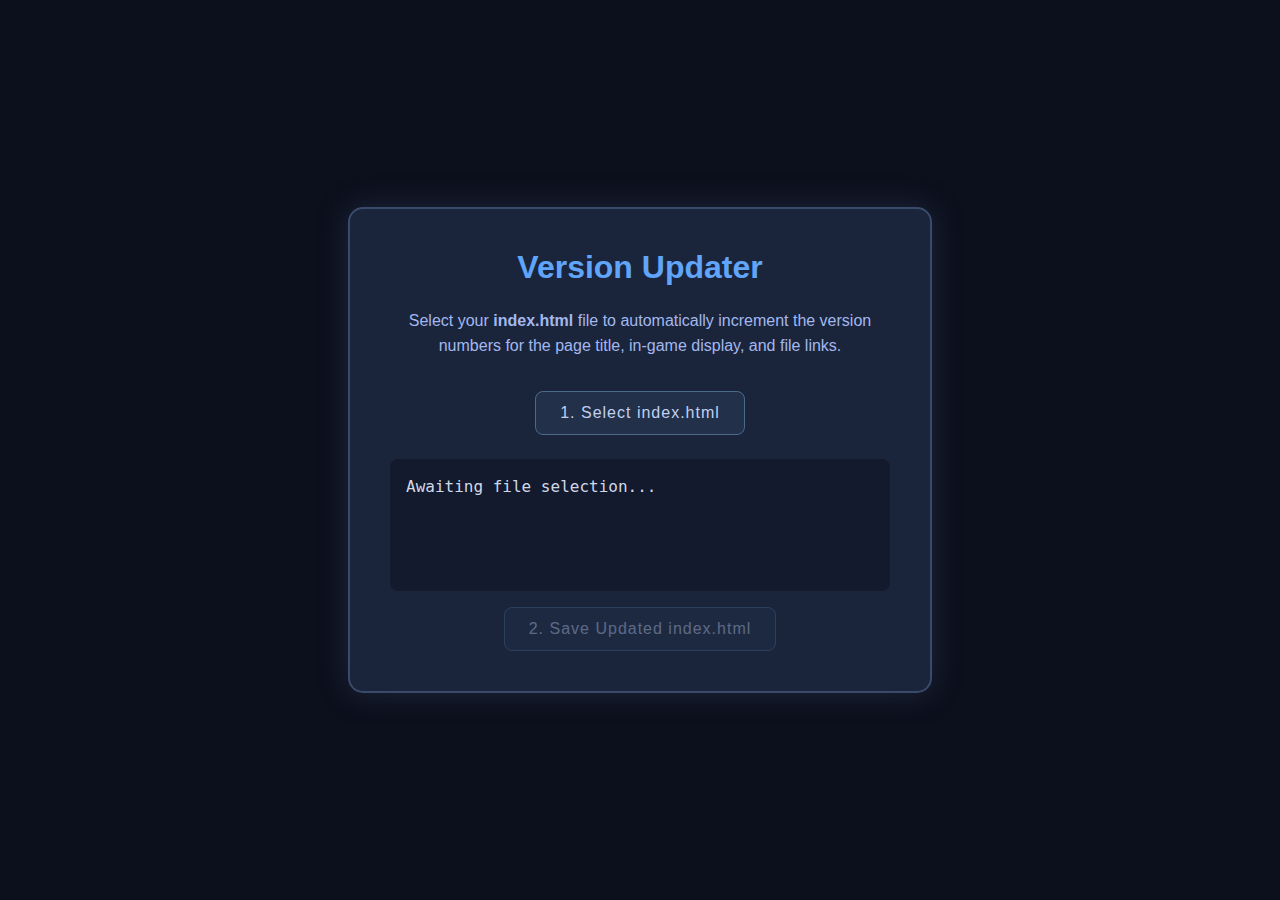
<file: 18.8 Post Refactor/version_tool.html>
<!DOCTYPE html>
<html lang="en">
<head>
    <meta charset="UTF-8">
    <title>Orbital Trading Version Updater</title>
    <style>
        body {
            font-family: 'Exo 2', sans-serif;
            background-color: #0c101d;
            color: #d0d8e8;
            display: flex;
            justify-content: center;
            align-items: center;
            height: 100vh;
            margin: 0;
            padding: 2rem;
            box-sizing: border-box;
        }
        .container {
            background: #1a253c;
            border: 2px solid #3a4a6a;
            border-radius: 15px;
            padding: 2.5rem;
            width: 100%;
            max-width: 500px;
            text-align: center;
            box-shadow: 0 0 30px rgba(58, 74, 106, 0.4);
        }
        h1 {
            font-family: 'Orbitron', sans-serif;
            color: #60a5fa;
            margin-top: 0;
        }
        p {
            color: #a3b8ee;
            line-height: 1.6;
        }
        .btn {
            display: inline-block;
            transition: all 0.3s ease;
            border: 1px solid #4a6a8a;
            border-radius: 8px;
            background-color: #22304a;
            font-family: 'Orbitron', sans-serif;
            letter-spacing: 1px;
            padding: 0.75rem 1.5rem;
            color: #c0d0f0;
            cursor: pointer;
            font-size: 1rem;
            margin-top: 1rem;
        }
        .btn:hover:not(:disabled) {
            background-color: #32405a;
            color: #e0f0ff;
            transform: translateY(-2px);
        }
        .btn:disabled {
            opacity: 0.4;
            cursor: not-allowed;
        }
        #status {
            margin-top: 1.5rem;
            background-color: rgba(12, 16, 29, 0.5);
            padding: 1rem;
            border-radius: 8px;
            min-height: 100px;
            text-align: left;
            font-family: 'Roboto Mono', monospace;
            white-space: pre-wrap;
            line-height: 1.5;
        }
        .success { color: #34d399; }
        .error { color: #f87171; }
        .warn { color: #fde047; }
    </style>
</head>
<body>

    <div class="container">
        <h1>Version Updater</h1>
        <p>Select your <strong>index.html</strong> file to automatically increment the version numbers for the page title, in-game display, and file links.</p>

        <input type="file" id="fileInput" accept=".html" style="display: none;">
        <button class="btn" onclick="document.getElementById('fileInput').click();">1. Select index.html</button>
        
        <div id="status">Awaiting file selection...</div>

        <button id="saveButton" class="btn" disabled>2. Save Updated index.html</button>
    </div>

    <script>
        let updatedContent = null;
        const fileInput = document.getElementById('fileInput');
        const saveButton = document.getElementById('saveButton');
        const statusEl = document.getElementById('status');
        const filesToVersion = ['./style.css', './config.js', './gamedata.js', './game.js'];

        fileInput.addEventListener('change', (event) => {
            const file = event.target.files[0];
            if (!file) {
                statusEl.innerHTML = '<span class="warn">No file selected.</span>';
                return;
            }

            const reader = new FileReader();
            reader.onload = (e) => {
                let htmlContent = e.target.result;
                let changesLog = `Processing ${file.name}...\n`;
                let changesMade = false;
                let newVersion = null;

                // --- 1. Update Title and get the new version number ---
                const titleRegex = /<title>(.*?)v([0-9\.]+)<\/title>/;
                const titleMatch = htmlContent.match(titleRegex);

                if (titleMatch) {
                    const prefix = titleMatch[1];
                    const currentVersion = titleMatch[2];
                    const versionParts = currentVersion.split('.').map(Number);
                    versionParts[versionParts.length - 1]++;
                    newVersion = versionParts.join('.');
                    
                    const newTitle = `<title>${prefix}v${newVersion}</title>`;
                    htmlContent = htmlContent.replace(titleRegex, newTitle);
                    changesLog += `<span class="success">✓ Title: v${currentVersion} → v${newVersion}</span>\n`;
                    changesMade = true;
                } else {
                    changesLog += `<span class="warn">⚠️ No version found in <title> tag.</span>\n`;
                }

                if (newVersion) {
                    // --- 2. Update the in-game version display ---
                    const displayRegex = /<p id="version-display">(.*?)Version ([0-9\.]+)<\/p>/;
                    const displayMatch = htmlContent.match(displayRegex);
                    if (displayMatch) {
                         const currentDisplayVersion = displayMatch[2];
                         const newDisplayP = `<p id="version-display">Version ${newVersion}</p>`;
                         htmlContent = htmlContent.replace(displayRegex, newDisplayP);
                         changesLog += `<span class="success">✓ Display: v${currentDisplayVersion} → v${newVersion}</span>\n`;
                    } else {
                         changesLog += `<span class="warn">⚠️ No #version-display paragraph found.</span>\n`;
                    }
                    
                    // --- 3. Update CSS and JS file links ---
                    filesToVersion.forEach(filePath => {
                        const fileRegex = new RegExp(`(href|src)="${filePath.replace('.', '\\.')}(\\?v=([0-9\\.]+))?"`);
                        const fileMatch = htmlContent.match(fileRegex);
                        if (fileMatch) {
                            const oldString = fileMatch[0];
                            const attribute = fileMatch[1];
                            const currentFileVer = fileMatch[3] || 'none';
                            const newString = `${attribute}="${filePath}?v=${newVersion}"`;
                            htmlContent = htmlContent.replace(oldString, newString);
                            changesLog += `<span class="success">✓ ${filePath.split('/')[1]} link: v${currentFileVer} → v${newVersion}</span>\n`;
                        } else {
                            changesLog += `<span class="warn">⚠️ No link found for ${filePath}.</span>\n`;
                        }
                    });
                }

                if (changesMade) {
                    statusEl.innerHTML = changesLog + '\nReady to save.';
                    updatedContent = htmlContent;
                    saveButton.disabled = false;
                } else {
                    statusEl.innerHTML = changesLog + '<span class="warn">⚠️ No versions were found to update.</span>';
                    updatedContent = null;
                    saveButton.disabled = true;
                }
            };
            reader.readAsText(file);
        });

        saveButton.addEventListener('click', () => {
            if (!updatedContent) {
                statusEl.innerHTML = '<span class="error">Error: No updated content to save.</span>';
                return;
            }
            const blob = new Blob([updatedContent], { type: 'text/html' });
            const link = document.createElement('a');
            link.href = URL.createObjectURL(blob);
            link.download = 'index.html';
            link.click();
            URL.revokeObjectURL(link.href);
            
            statusEl.innerHTML += '\n<span class="success">Download initiated. Overwrite your old index.html.</span>';
            saveButton.disabled = true;
        });
    </script>
</body>
</html>
</file>
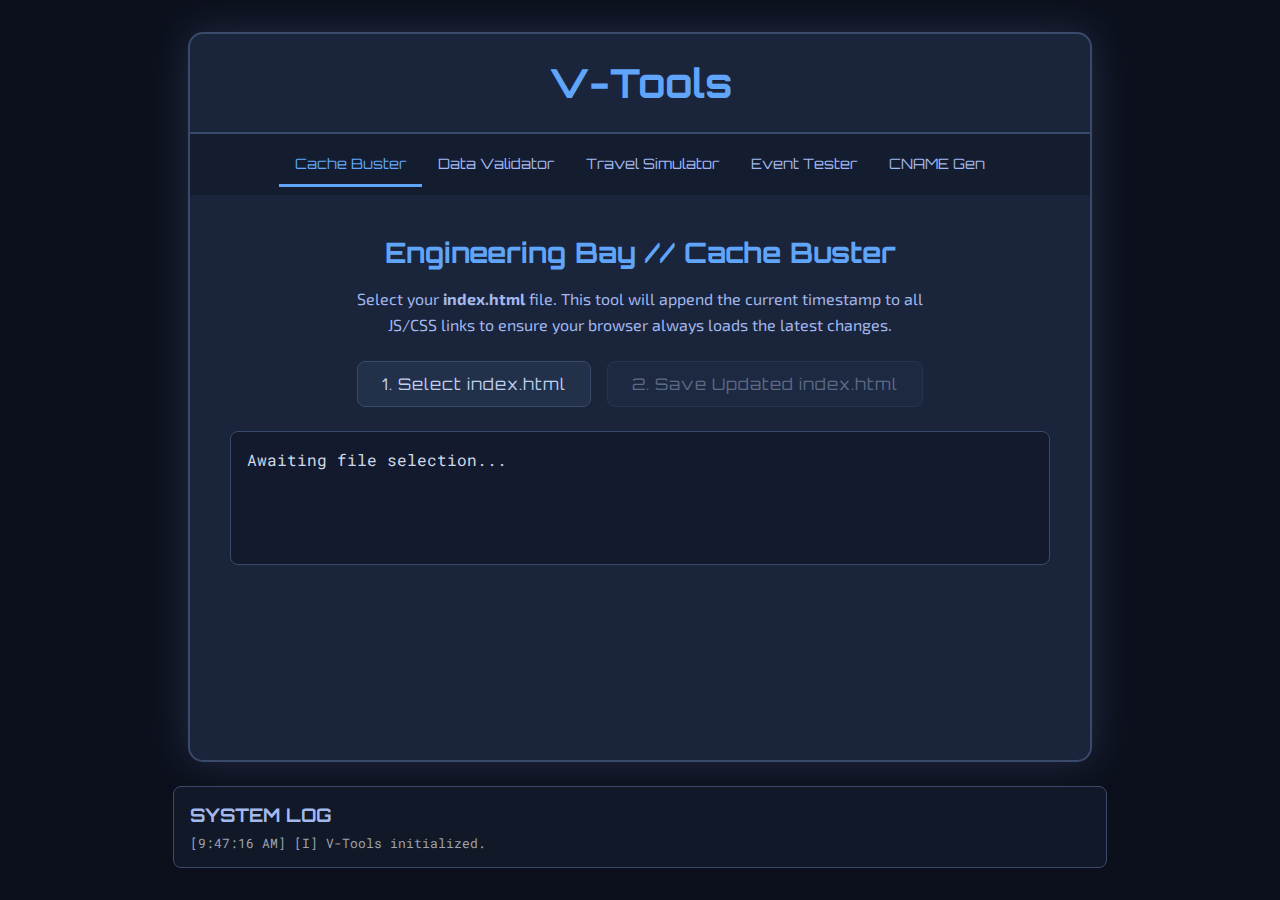
<file: OrbitalTradingProject/V Tools.html>
<!DOCTYPE html>
<html lang="en">
<head>
    <meta charset="UTF-8">
    <title>V-Tools for Orbital Trading</title>
    <style>
        @import url('https://fonts.googleapis.com/css2?family=Exo+2:wght@400;700&family=Orbitron:wght@500;700&family=Roboto+Mono:wght@400;700&display=swap');
        :root {
            --dark-bg: #0c101d; --panel-bg: #1a253c; --border-color: #3a4a6a; --text-primary: #d0d8e8; --text-secondary: #a3b8ee;
            --accent-blue: #60a5fa; --accent-green: #34d399; --accent-purple: #c084fc; --accent-orange: #f97316; --accent-red: #f87171; --accent-yellow: #fde047;
        }
        body {
            font-family: 'Exo 2', sans-serif; background-color: var(--dark-bg); color: var(--text-primary);
            margin: 0; padding: 2rem; box-sizing: border-box; display: flex; flex-direction: column; min-height: 100vh;
        }
        .main-container {
            background: var(--panel-bg); border: 2px solid var(--border-color); border-radius: 15px;
            width: 100%; max-width: 900px; margin: 0 auto; box-shadow: 0 0 40px rgba(58, 74, 106, 0.5);
            display: flex; flex-direction: column; flex-grow: 1;
        }
        header { text-align: center; padding: 1.5rem 2.5rem; border-bottom: 2px solid var(--border-color); }
        header h1 { font-family: 'Orbitron', sans-serif; color: var(--accent-blue); margin: 0; font-size: 2.5rem; }
        nav { display: flex; justify-content: center; background: rgba(0,0,0,0.2); padding: 0.5rem 0; }
        .nav-btn {
            font-family: 'Orbitron', sans-serif; padding: 0.75rem 1rem; color: var(--text-secondary); cursor: pointer;
            border: none; background: none; font-size: 0.9rem; transition: all 0.3s ease; border-bottom: 3px solid transparent;
        }
        .nav-btn.active { color: var(--accent-blue); border-bottom-color: var(--accent-blue); }
        .nav-btn:hover:not(.active) { color: white; }
        .tool-page { display: none; padding: 2.5rem; flex-grow: 1; }
        .tool-page.active { display: block; }
        .tool-page h2 { font-family: 'Orbitron', sans-serif; margin-top: 0; margin-bottom: 1rem; font-size: 1.75rem; text-align: center; }
        .tool-page p { color: var(--text-secondary); line-height: 1.6; max-width: 600px; margin: 0 auto 1.5rem auto; text-align: center; }
        .btn-container { text-align: center; margin: 1.5rem 0; display: flex; justify-content: center; gap: 1rem; }
        .btn {
            display: inline-block; transition: all 0.3s ease; border: 1px solid var(--border-color);
            border-radius: 8px; background-color: #22304a; font-family: 'Orbitron', sans-serif;
            letter-spacing: 1px; padding: 0.75rem 1.5rem; color: #c0d0f0; cursor: pointer; font-size: 1rem;
        }
        .btn:hover:not(:disabled) { background-color: #32405a; color: #e0f0ff; transform: translateY(-2px); }
        .btn:disabled { opacity: 0.4; cursor: not-allowed; }
        .status-box {
            margin-top: 1.5rem; background-color: rgba(12, 16, 29, 0.5); padding: 1rem;
            border-radius: 8px; min-height: 100px; text-align: left; font-family: 'Roboto Mono', monospace;
            white-space: pre-wrap; line-height: 1.5; border: 1px solid var(--border-color); overflow-x: auto;
        }
        .log-container {
            width: 100%; max-width: 900px; margin: 1.5rem auto 0 auto;
            background: #111827; border-radius: 8px; padding: 1rem;
            border: 1px solid var(--border-color);
        }
        .log-container h3 { margin: 0 0 0.5rem 0; font-family: 'Orbitron'; color: var(--text-secondary); }
        #log-output {
            font-family: 'Roboto Mono', monospace; font-size: 0.8rem; color: #9ca3af;
            max-height: 150px; overflow-y: auto; white-space: pre-wrap;
        }
        /* Page-specific themes */
        #page-cache-buster .nav-btn.active, #page-cache-buster h2 { color: var(--accent-blue); border-bottom-color: var(--accent-blue); }
        #page-validator .nav-btn.active, #page-validator h2 { color: var(--accent-green); border-bottom-color: var(--accent-green); }
        #page-travel .nav-btn.active, #page-travel h2 { color: var(--accent-purple); border-bottom-color: var(--accent-purple); }
        #page-events .nav-btn.active, #page-events h2 { color: var(--accent-orange); border-bottom-color: var(--accent-orange); }
        #page-cname .nav-btn.active, #page-cname h2 { color: var(--accent-red); border-bottom-color: var(--accent-red); }

        .text-input {
            width: 100%; max-width: 400px; margin: 0 auto; display: block;
            background-color: rgba(12, 16, 29, 0.8); border: 1px solid var(--border-color);
            color: #e0e0e0; border-radius: 6px; padding: 0.75rem; text-align: center; font-family: 'Roboto Mono';
        }
        .success { color: var(--accent-green); } .error { color: var(--accent-red); } .warn { color: var(--accent-yellow); } .info { color: var(--accent-blue); }
    </style>
</head>
<body>
    <div class="main-container">
        <header><h1>V-Tools</h1></header>
        <nav>
            <button class="nav-btn active" data-page="page-cache-buster">Cache Buster</button>
            <button class="nav-btn" data-page="page-validator">Data Validator</button>
            <button class="nav-btn" data-page="page-travel">Travel Simulator</button>
            <button class="nav-btn" data-page="page-events">Event Tester</button>
            <button class="nav-btn" data-page="page-cname">CNAME Gen</button>
        </nav>
        <main>
            <div id="page-cache-buster" class="tool-page active">
                <h2>Engineering Bay // Cache Buster</h2>
                <p>Select your <strong>index.html</strong> file. This tool will append the current timestamp to all JS/CSS links to ensure your browser always loads the latest changes.</p>
                <div class="btn-container">
                    <input type="file" id="buster-file-input" accept=".html" style="display: none;">
                    <button class="btn" onclick="document.getElementById('buster-file-input').click();">1. Select index.html</button>
                    <button id="buster-save-btn" class="btn" disabled>2. Save Updated index.html</button>
                </div>
                <div id="buster-status" class="status-box">Awaiting file selection...</div>
            </div>

            <div id="page-validator" class="tool-page">
                <h2>Data Core // Game Data Validator</h2>
                <p>Select your <strong>gamedata.js</strong> file to check for common data integrity issues like invalid IDs or structural errors.</p>
                <div class="btn-container">
                    <input type="file" id="validator-file-input" accept=".js" style="display: none;">
                    <button class="btn" onclick="document.getElementById('validator-file-input').click();">Select gamedata.js</button>
                </div>
                <div id="validator-status" class="status-box">Awaiting file selection...</div>
            </div>

            <div id="page-travel" class="tool-page">
                <h2>Astrometrics // Travel Data Simulator</h2>
                <p>Select both <strong>GameState.js</strong> and <strong>gamedata.js</strong> to execute the procedural travel data generation and view the results.</p>
                 <div class="btn-container">
                    <input type="file" id="gamestate-file-input" accept=".js" style="display: none;">
                    <input type="file" id="gamedata-file-input-travel" accept=".js" style="display: none;">
                    <button class="btn" onclick="document.getElementById('gamestate-file-input').click();">Select GameState.js</button>
                    <button class="btn" onclick="document.getElementById('gamedata-file-input-travel').click();">Select gamedata.js</button>
                </div>
                <div id="travel-status" class="status-box" style="overflow-x: auto;">Awaiting file selections...</div>
            </div>

            <div id="page-events" class="tool-page">
                 <h2>Sim-Deck // Event Precondition Tester</h2>
                <p>Select <strong>gamedata.js</strong> to test the logic of random event preconditions against an editable mock game state.</p>
                <div class="btn-container">
                    <input type="file" id="events-file-input" accept=".js" style="display: none;">
                    <button class="btn" onclick="document.getElementById('events-file-input').click();">Select gamedata.js</button>
                </div>
                <div id="events-status" class="status-box">Awaiting file selection...</div>
            </div>

            <div id="page-cname" class="tool-page">
                <h2>Comms Relay // CNAME Generator</h2>
                <p>Enter your custom domain name for GitHub Pages and download the resulting CNAME file.</p>
                <input type="text" id="cname-input" class="text-input" placeholder="orbitaltradinggame.com">
                <div class="btn-container" style="display: block;">
                    <button id="cname-generate-btn" class="btn">Generate & Download</button>
                </div>
                <div id="cname-status" class="status-box">Awaiting domain input...</div>
            </div>
        </main>
    </div>

    <div class="log-container">
        <h3>SYSTEM LOG</h3>
        <div id="log-output"></div>
    </div>

<script>
    (() => {
        // --- Global State & Utility ---
        const logOutput = document.getElementById('log-output');
        function log(message, type = 'info') {
            const timestamp = new Date().toLocaleTimeString();
            const typeIndicator = { 'info': 'I', 'success': 'S', 'warn': 'W', 'error': 'E' }[type];
            logOutput.innerHTML += `[${timestamp}] [${typeIndicator}] ${message}\n`;
            logOutput.scrollTop = logOutput.scrollHeight;
        }

        // --- Navigation ---
        const navButtons = document.querySelectorAll('.nav-btn');
        const toolPages = document.querySelectorAll('.tool-page');
        navButtons.forEach(button => {
            button.addEventListener('click', () => {
                const targetPage = button.dataset.page;
                navButtons.forEach(btn => btn.classList.remove('active'));
                button.classList.add('active');
                toolPages.forEach(page => page.classList.toggle('active', page.id === targetPage));
                log(`Mapsd to ${button.textContent}.`);
            });
        });

        // --- File Utility ---
        function extractFromScript(fileContent, name) {
            try {
                const cleanContent = fileContent.replace(/export /g, '').replace(/import .* from .*/g, '');
                const scriptFunction = new Function(`${cleanContent}\nreturn { ${name} };`);
                const result = scriptFunction();
                if (result[name]) return result[name];
                throw new Error(`'${name}' not found.`);
            } catch (e) {
                log(`Failed to parse JS file: ${e.message}`, 'error');
                return null;
            }
        }

        // --- PAGE 1: CACHE BUSTER ---
        let busterState = { updatedContent: null };
        const busterFileInput = document.getElementById('buster-file-input');
        const busterSaveBtn = document.getElementById('buster-save-btn');
        const busterStatusEl = document.getElementById('buster-status');
        const filesToBust = [ // All files linked or imported
            './style.css', './js/main.js', './js/utils.js',
            './js/data/config.js', './js/data/gamedata.js', './js/data/dateConfig.js',
            './js/services/GameState.js', './js/services/SimulationService.js', './js/services/UIManager.js', './js/services/EventManager.js'
        ];

        busterFileInput.addEventListener('change', (event) => {
            const file = event.target.files[0];
            if (!file) return;

            log(`Selected ${file.name} for cache busting.`);
            const reader = new FileReader();
            reader.onload = (e) => {
                let htmlContent = e.target.result;
                let changesLog = `Processing ${file.name}...\n`;
                const newTimestamp = Date.now();
                
                // This regex finds all src/href attributes for the target files and replaces their version query string.
                const fileRegex = /(href|src)="(.*?)"/g;
                let match;
                let replacements = [];

                while ((match = fileRegex.exec(htmlContent)) !== null) {
                    const attribute = match[1]; // href or src
                    let path = match[2]; // e.g., ./js/main.js?v=12345
                    const pathOnly = path.split('?')[0]; // e.g., ./js/main.js
                    
                    if (filesToBust.includes(pathOnly)) {
                        const newPath = `${pathOnly}?v=${newTimestamp}`;
                        replacements.push({ old: match[0], new: `${attribute}="${newPath}"` });
                    }
                }
                
                if (replacements.length > 0) {
                     replacements.forEach(rep => {
                        htmlContent = htmlContent.replace(rep.old, rep.new);
                        changesLog += `<span class="success">✓ Updated ${rep.new.split('"')[1].split('?')[0]}</span>\n`;
                    });
                    busterStatusEl.innerHTML = changesLog + `\n<span class="info">Updated links with timestamp: ${newTimestamp}</span>\nReady to save.`;
                    busterState.updatedContent = htmlContent;
                    busterSaveBtn.disabled = false;
                    log('Cache busting successful. Ready to save.', 'success');
                } else {
                    busterStatusEl.innerHTML = `<span class="warn">⚠️ No recognized JS or CSS links found to update.</span>`;
                    busterState.updatedContent = null;
                    busterSaveBtn.disabled = true;
                    log('No links found for cache busting.', 'warn');
                }
            };
            reader.readAsText(file);
        });
        
        busterSaveBtn.addEventListener('click', () => {
            if (!busterState.updatedContent) return;
            const blob = new Blob([busterState.updatedContent], { type: 'text/html' });
            const link = document.createElement('a');
            link.href = URL.createObjectURL(blob);
            link.download = 'index.html'; // Download as index.html for easy replacement
            link.click();
            URL.revokeObjectURL(link.href);
            log('Saved updated index.html.', 'success');
            busterStatusEl.innerHTML += '\n<span class="success">Download initiated. Overwrite your old index.html.</span>';
            busterSaveBtn.disabled = true;
        });

        // --- PAGE 2: DATA VALIDATOR LOGIC ---
        const validatorFileInput = document.getElementById('validator-file-input');
        const validatorStatusEl = document.getElementById('validator-status');
        validatorFileInput.addEventListener('change', (event) => {
            const file = event.target.files[0]; if (!file) return;
            log(`Selected ${file.name} for validation.`);
            const reader = new FileReader();
            reader.onload = (e) => {
                const content = e.target.result;
                const SHIPS = extractFromScript(content, 'SHIPS');
                const MARKETS = extractFromScript(content, 'MARKETS');
                const AGE_EVENTS = extractFromScript(content, 'AGE_EVENTS');
                const PERKS = extractFromScript(content, 'PERKS');
                if (!SHIPS || !MARKETS || !AGE_EVENTS || !PERKS) { validatorStatusEl.innerHTML = `<span class="error">Error: Could not extract required data objects.</span>`; return; }
                let results = `Validation Results for ${file.name}:\n`; let errors = 0;
                const marketIds = MARKETS.map(m => m.id); const perkIds = Object.keys(PERKS);
                for (const shipId in SHIPS) {
                    const ship = SHIPS[shipId];
                    if (ship.saleLocationId && !marketIds.includes(ship.saleLocationId)) { results += `<span class="error">✗ Ship '${ship.name}' has invalid saleLocationId '${ship.saleLocationId}'.</span>\n`; errors++; }
                }
                AGE_EVENTS.forEach(event => {
                    event.choices.forEach(choice => {
                        if (choice.perkId && !perkIds.includes(choice.perkId) && choice.perkId !== 'merchant_guild_ship') { results += `<span class="error">✗ Age event '${event.id}' has invalid perkId '${choice.perkId}'.</span>\n`; errors++; }
                    });
                });
                if (errors === 0) { results += `<span class="success">✓ All checks passed.</span>`; log('gamedata.js validation passed.', 'success');
                } else { log(`gamedata.js validation failed with ${errors} error(s).`, 'error'); }
                validatorStatusEl.innerHTML = results;
            };
            reader.readAsText(file);
        });

        // --- PAGE 3: TRAVEL SIMULATOR LOGIC ---
        const gameStateFileInput = document.getElementById('gamestate-file-input');
        const gameDataFileInputTravel = document.getElementById('gamedata-file-input-travel');
        const travelStatusEl = document.getElementById('travel-status');
        let travelSimState = { gameStateContent: null, gameDataContent: null };

        function attemptTravelSimulation() {
            if (!travelSimState.gameStateContent || !travelSimState.gameDataContent) return;
            log('Both files loaded, attempting travel simulation.');
            const markets = extractFromScript(travelSimState.gameDataContent, 'MARKETS');
            const simFunctionRaw = extractFromScript(travelSimState.gameStateContent, 'procedurallyGenerateTravelData');
            if (!markets || !simFunctionRaw) { travelStatusEl.innerHTML = `<span class="error">Failed to extract MARKETS or simulation function.</span>`; return; }
            try {
                const simFunction = new Function('markets', `return (${simFunctionRaw.toString()})(markets)`);
                const travelData = simFunction(markets);
                let tableHtml = `<table class="travel-table"><thead><tr><th>From / To</th>`;
                markets.forEach(m => tableHtml += `<th>${m.name}</th>`);
                tableHtml += `</tr></thead><tbody>`;
                markets.forEach(from => {
                    tableHtml += `<tr><td><strong>${from.name}</strong></td>`;
                    markets.forEach(to => {
                        if (from.id === to.id) { tableHtml += `<td>-</td>`; } 
                        else { const data = travelData[from.id][to.id]; tableHtml += `<td>${data.time}d / ${data.fuelCost}f</td>`; }
                    });
                    tableHtml += `</tr>`;
                });
                tableHtml += `</tbody></table>`;
                travelStatusEl.innerHTML = tableHtml;
                log('Travel data simulation successful.', 'success');
            } catch (err) {
                 travelStatusEl.innerHTML = `<span class="error">Error executing simulation: ${err.message}</span>`;
                 log(`Travel simulation failed: ${err.message}`, 'error');
            }
        }
        gameStateFileInput.addEventListener('change', (e) => {
            const file = e.target.files[0]; if (!file) return; log(`Selected ${file.name}.`);
            const reader = new FileReader(); reader.onload = (re) => { travelSimState.gameStateContent = re.target.result; attemptTravelSimulation(); }; reader.readAsText(file);
        });
        gameDataFileInputTravel.addEventListener('change', (e) => {
            const file = e.target.files[0]; if (!file) return; log(`Selected ${file.name}.`);
            const reader = new FileReader(); reader.onload = (re) => { travelSimState.gameDataContent = re.target.result; attemptTravelSimulation(); }; reader.readAsText(file);
        });

        // --- PAGE 4: EVENT TESTER LOGIC ---
        const eventsFileInput = document.getElementById('events-file-input');
        const eventsStatusEl = document.getElementById('events-status');
        let loadedRandomEvents = [];
        const defaultMockState = JSON.stringify({ player: { credits: 10000 }, currentLocationId: 'loc_mars' }, null, 2);
        const defaultMockShip = JSON.stringify({ fuel: 50, maxFuel: 100, health: 100, maxHealth: 100 }, null, 2);
        const defaultMockInventory = JSON.stringify({ 'plasteel': { quantity: 10 }, 'water_ice': { quantity: 50 } }, null, 2);

        function runEventTests() {
            try {
                const gameState = JSON.parse(document.getElementById('mock-gamestate').value);
                const activeShip = JSON.parse(document.getElementById('mock-shipstate').value);
                const inventory = JSON.parse(document.getElementById('mock-inventory').value);
                const getActiveInventory = () => inventory;
                let resultsHtml = '';
                loadedRandomEvents.forEach(event => {
                    const preconditionFunc = new Function('gameState', 'activeShip', 'getActiveInventory', `return (${event.precondition.toString()})(gameState, activeShip, getActiveInventory)`);
                    const passed = preconditionFunc(gameState, activeShip, getActiveInventory);
                    resultsHtml += `<li class="${passed ? 'success' : 'error'}"><strong>${event.title}:</strong> ${passed ? '✓ PASSED' : '✗ FAILED'}</li>`;
                });
                document.getElementById('event-results').innerHTML = resultsHtml;
                log('Ran event precondition tests.', 'success');
            } catch (e) {
                document.getElementById('event-results').innerHTML = `<li class="error">Error: ${e.message}</li>`;
                log(`Event precondition test failed: ${e.message}`, 'error');
            }
        }
        eventsFileInput.addEventListener('change', (event) => {
            const file = event.target.files[0]; if (!file) return; log(`Selected ${file.name} for event testing.`);
            const reader = new FileReader();
            reader.onload = (e) => {
                const content = e.target.result;
                loadedRandomEvents = extractFromScript(content, 'RANDOM_EVENTS');
                if (loadedRandomEvents) {
                    let html = `<div style="display: grid; grid-template-columns: 1fr 1fr 1fr; gap: 1rem; margin-bottom: 1rem;"><div><label>Mock GameState:</label><textarea id="mock-gamestate">${defaultMockState}</textarea></div><div><label>Mock ActiveShip:</label><textarea id="mock-shipstate">${defaultMockShip}</textarea></div><div><label>Mock Inventory:</label><textarea id="mock-inventory">${defaultMockInventory}</textarea></div></div><div class="btn-container" style="display: block;"><button id="run-event-tests-btn" class="btn">Run Tests</button></div><ul id="event-results" class="event-list"></ul>`;
                    eventsStatusEl.innerHTML = html;
                    document.getElementById('run-event-tests-btn').addEventListener('click', runEventTests);
                    log('gamedata.js loaded for event testing.', 'success');
                } else { eventsStatusEl.innerHTML = `<span class="error">Could not extract RANDOM_EVENTS from file.</span>`; }
            };
            reader.readAsText(file);
        });

        // --- PAGE 5: CNAME GENERATOR LOGIC ---
        const cnameInput = document.getElementById('cname-input');
        const cnameGenerateBtn = document.getElementById('cname-generate-btn');
        const cnameStatusEl = document.getElementById('cname-status');
        cnameGenerateBtn.addEventListener('click', () => {
            const domain = cnameInput.value.trim();
            if (!domain) { cnameStatusEl.innerHTML = `<span class="warn">Please enter a domain name.</span>`; log('CNAME generation failed: No domain provided.', 'warn'); return; }
            const blob = new Blob([domain], { type: 'text/plain' });
            const link = document.createElement('a');
            link.href = URL.createObjectURL(blob);
            link.download = 'CNAME';
            link.click();
            URL.revokeObjectURL(link.href);
            cnameStatusEl.innerHTML = `<span class="success">CNAME file for '${domain}' downloaded.</span>`;
            log(`Generated CNAME file for ${domain}.`, 'success');
        });

        log("V-Tools initialized.");
    })();
</script>
</body>
</html>
</file>
